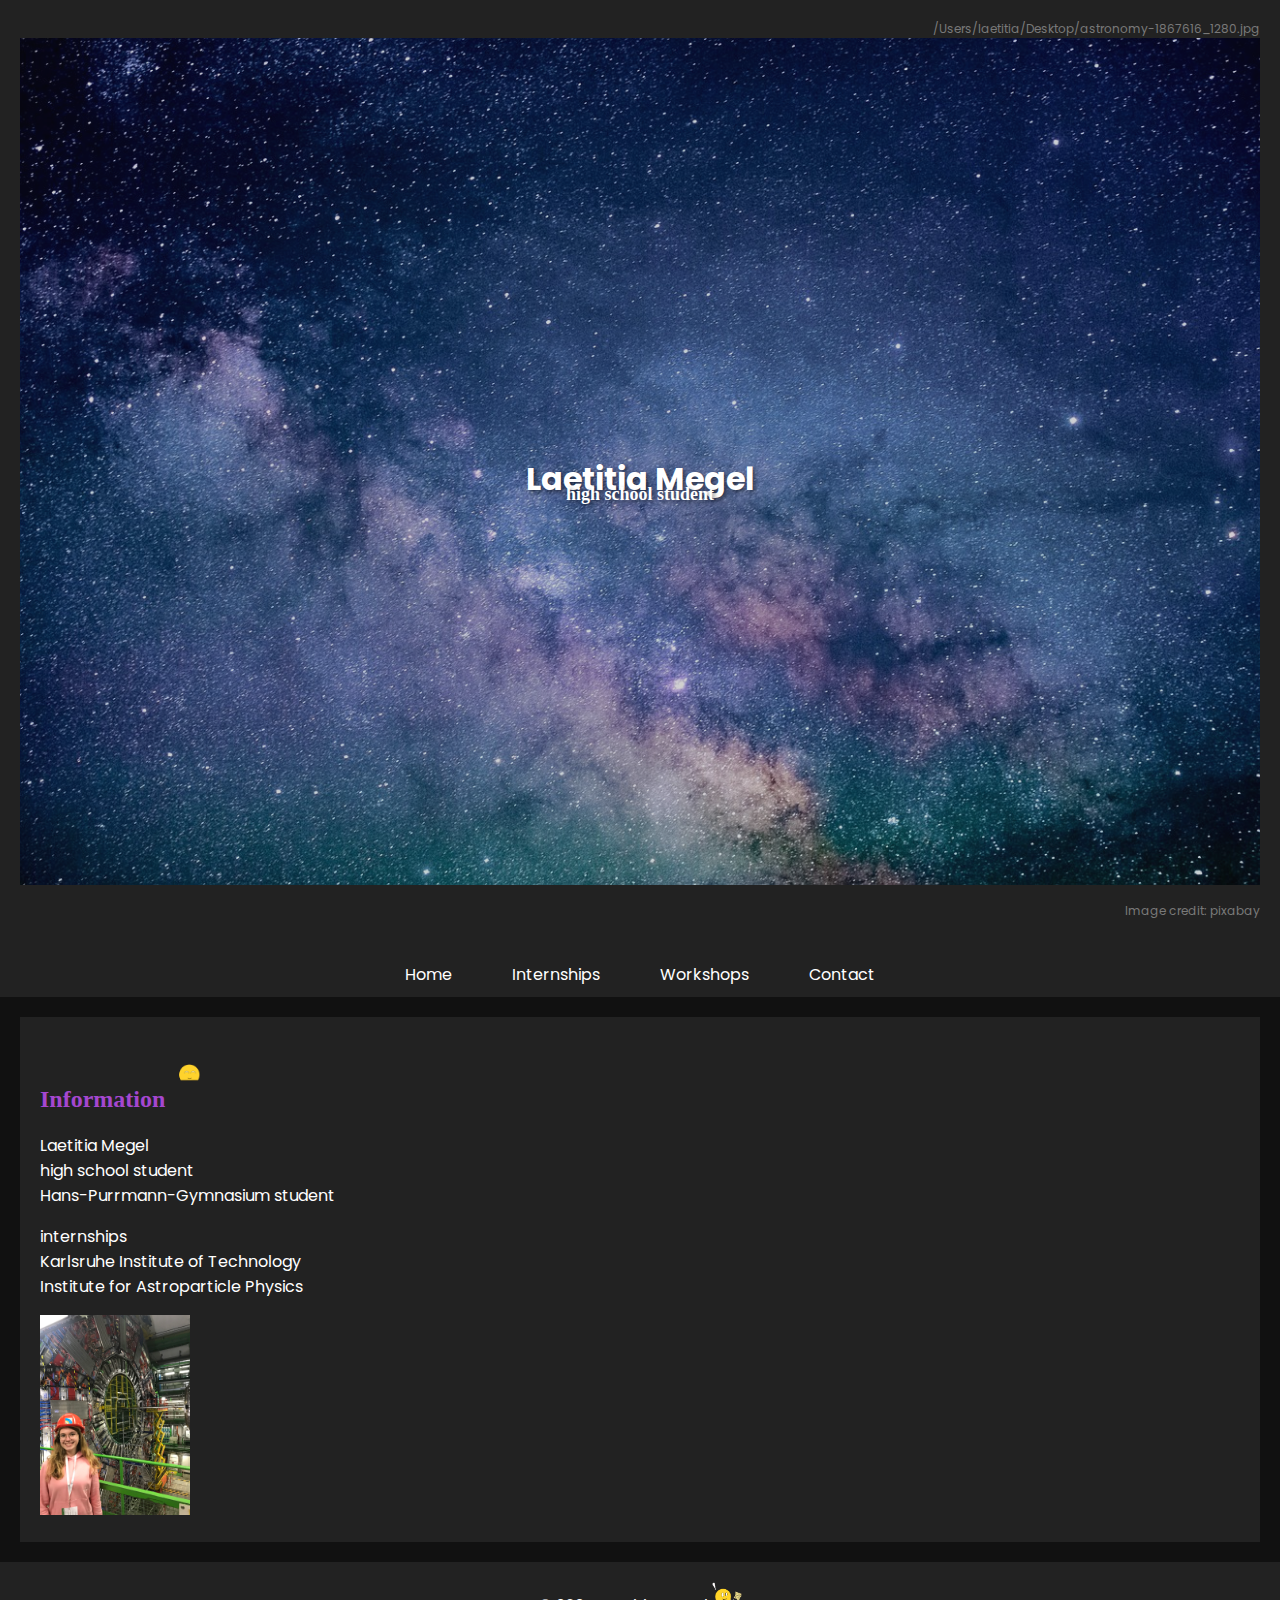
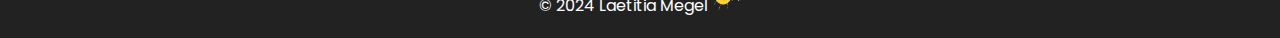
<file: index.html>
<!DOCTYPE html>
<html>
<head>
  <meta charset="UTF-8">
  <meta name="viewport" content="width=device-width, initial-scale=1.0">
  <title>Laetitia Megels Website</title>
  <link rel="stylesheet" href="styles.css">

  <link href="https://fonts.google.com/specimen/Cinzel?preview.size=19" rel="stylesheet">
  <link href="https://fonts.googleapis.com/css2?family=Nunito:wght@400;700&display=swap" rel="stylesheet">
  <link href="https://fonts.googleapis.com/css2?family=Poppins:wght@400;700&display=swap" rel="stylesheet">
  <link href="https://fonts.googleapis.com/css2?family=Source+Sans+Pro:wght@400;700&display=swap" rel="stylesheet">
  <link href="https://fonts.googleapis.com/css2?family=Bagel+Fat+One:wght@400;700&display=swap" rel="stylesheet">
  <link rel="stylesheet" href="https://fonts.googleapis.com/icon?family=Material+Icons">
</head>

<body>

  <header>/Users/laetitia/Desktop/astronomy-1867616_1280.jpg
    <div class="banner">
    <img src="images/astronomy-1867616_1280.jpg" alt="Astrophysics Banner">
    <p class="citation">Image credit: <a href="https://pixabay.com/de/photos/astronomie-hell-sternbild-dunkel-1867616/" target="_blank">pixabay</a></p>
    <h1>Laetitia Megel</h1>
    <h2>high school student</h2>
    </div>
  </header>

  <nav>
    <ul class="tab-list">
      <li><a href="index.html">Home</a></li>
      <li><a href="praktika.html">Internships</a></li>
      <li><a href="workshops.html">Workshops</a></li>
      <li><a href="contact.html">Contact</a></li>
    </ul>
  </nav>

  <main>
    
    <h2>Information<img src="images/Untitled_Artwork 7.png" alt="CRby" width="50" height="auto"></h2>
    <p>
        Laetitia Megel<br>
        high school student <br>
        <a href="https://wp.hpg-speyer.de" target="_blank"> Hans-Purrmann-Gymnasium</a> student<br>
    </p>
    <p>
        internships<br>
        <a href="https://www.kit.edu/" target="_blank"> Karlsruhe Institute of Technology </a><br>
        <a href="https://www.iap.kit.edu/" target="_blank"> Institute for Astroparticle Physics </a><br>
    </p>
    
    <img src="images/IMG_9590.jpg" alt="Photo" width="150" height="auto">

    </main>

  <footer>
    &copy; 2024 Laetitia Megel <img src="images/CRby1.png" alt="CRby" width="30" height="auto">
  </footer>


  <script src="script.js"></script>
</body>
</html>
</file>
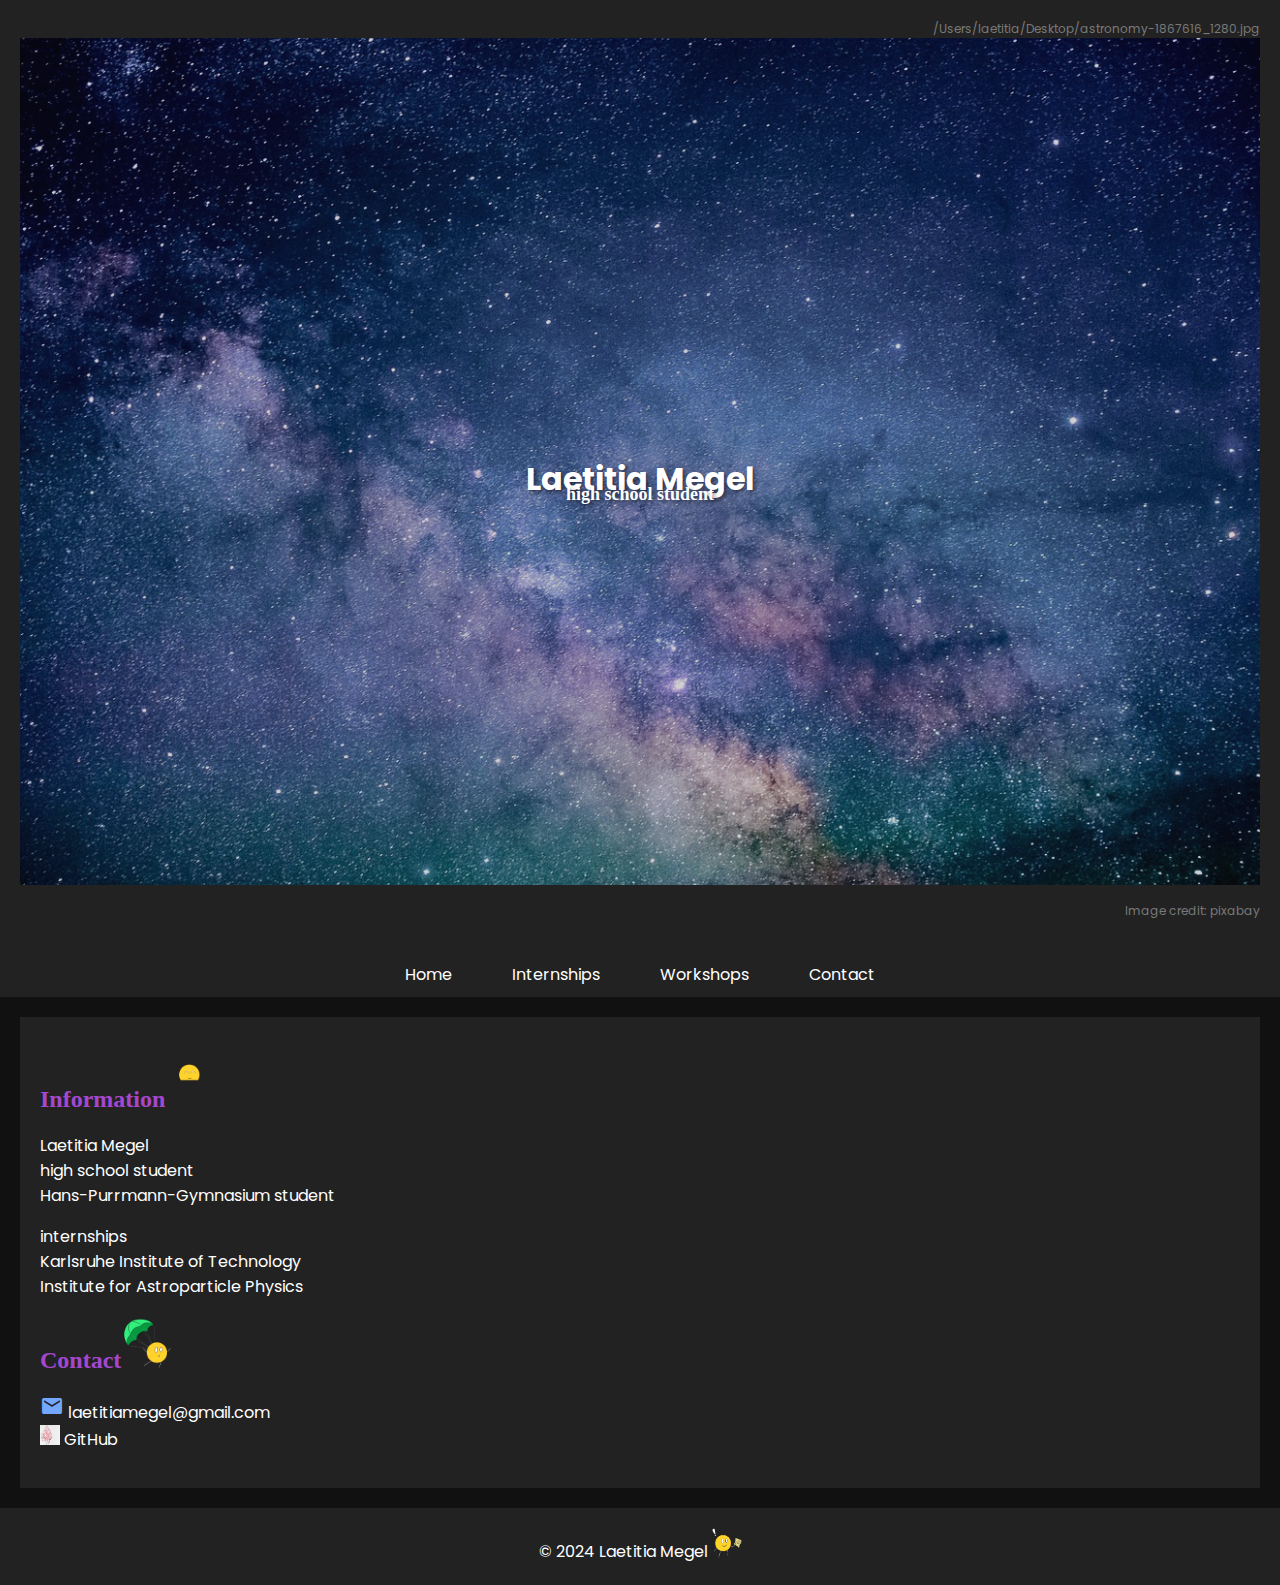
<file: contact.html>
<!DOCTYPE html>
<html>
<head>
  <meta charset="UTF-8">
  <meta name="viewport" content="width=device-width, initial-scale=1.0">
  <title>Laetitia Megels Website</title>
  <link rel="stylesheet" href="styles.css">

  <link href="https://fonts.google.com/specimen/Cinzel?preview.size=19" rel="stylesheet">
  <link href="https://fonts.googleapis.com/css2?family=Nunito:wght@400;700&display=swap" rel="stylesheet">
  <link href="https://fonts.googleapis.com/css2?family=Poppins:wght@400;700&display=swap" rel="stylesheet">
  <link href="https://fonts.googleapis.com/css2?family=Source+Sans+Pro:wght@400;700&display=swap" rel="stylesheet">
  <link href="https://fonts.googleapis.com/css2?family=Bagel+Fat+One:wght@400;700&display=swap" rel="stylesheet">
  <link rel="stylesheet" href="https://fonts.googleapis.com/icon?family=Material+Icons">
</head>

<body>

  <header>/Users/laetitia/Desktop/astronomy-1867616_1280.jpg
    <div class="banner">
    <img src="images/astronomy-1867616_1280.jpg" alt="Astrophysics Banner">
    <p class="citation">Image credit: <a href="https://pixabay.com/de/photos/astronomie-hell-sternbild-dunkel-1867616/" target="_blank">pixabay</a></p>
    <h1>Laetitia Megel</h1>
    <h2>high school student</h2>
    </div>
  </header>
  <nav>
    <ul class="tab-list">
      <li><a href="index.html">Home</a></li>
      <li><a href="praktika.html">Internships</a></li>
      <li><a href="workshops.html">Workshops</a></li>
      <li><a href="contact.html">Contact</a></li>
    </ul>
  </nav>

<main>
    <h2>Information<img src="images/Untitled_Artwork 7.png" alt="CRby" width="50" height="auto"></h2>
    <p>
        Laetitia Megel <br>
        high school student <br>
        <a href="https://wp.hpg-speyer.de" target="_blank"> Hans-Purrmann-Gymnasium </a> student <br>
    </p>
    <p>
        internships<br>
        <a href="https://www.kit.edu/" target="_blank"> Karlsruhe Institute of Technology </a><br>
        <a href="https://www.iap.kit.edu/" target="_blank"> Institute for Astroparticle Physics </a><br>
    </p>
    <p>
    <h2>Contact<img src="images/CRby2.png" alt="CRby" width="50" height="auto"></h2>
        <a href="mailto:laetitiamegel@gmail.com"><i class="material-icons">email</i> laetitiamegel@gmail.com</a> <br>
        
        <a href="https://github.com/Laetitia227" target="_blank">
          <img src="images/pinkbox__april21_1920x1200_Wallpaper3.jpg" alt="GitHub" class="social-icon">
        </a>
        <a href="https://github.com/Laetitia227" target="_blank"> GitHub </a> <br>

    </p>
</main>

  <footer>
    &copy; 2024 Laetitia Megel <img src="images/CRby1.png" alt="CRby" width="30" height="auto">
  </footer>

</body>
</html>
</file>
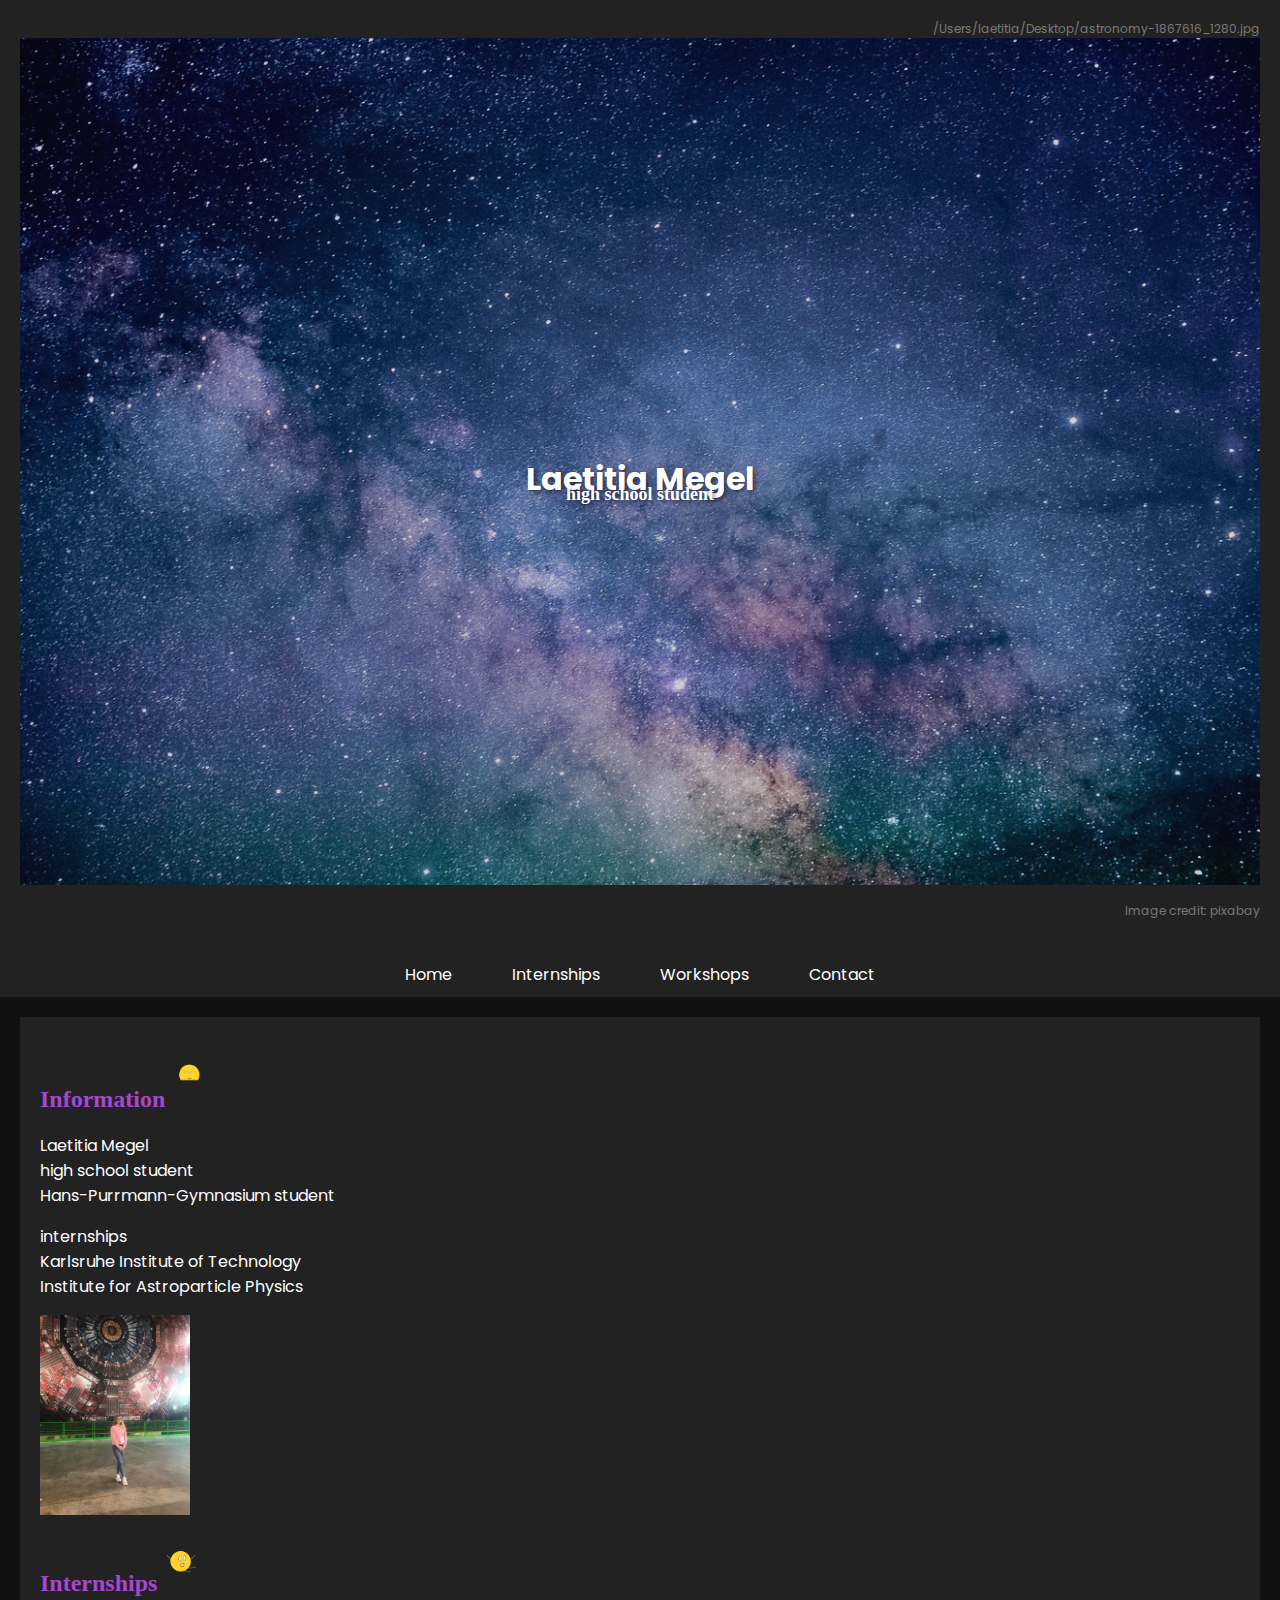
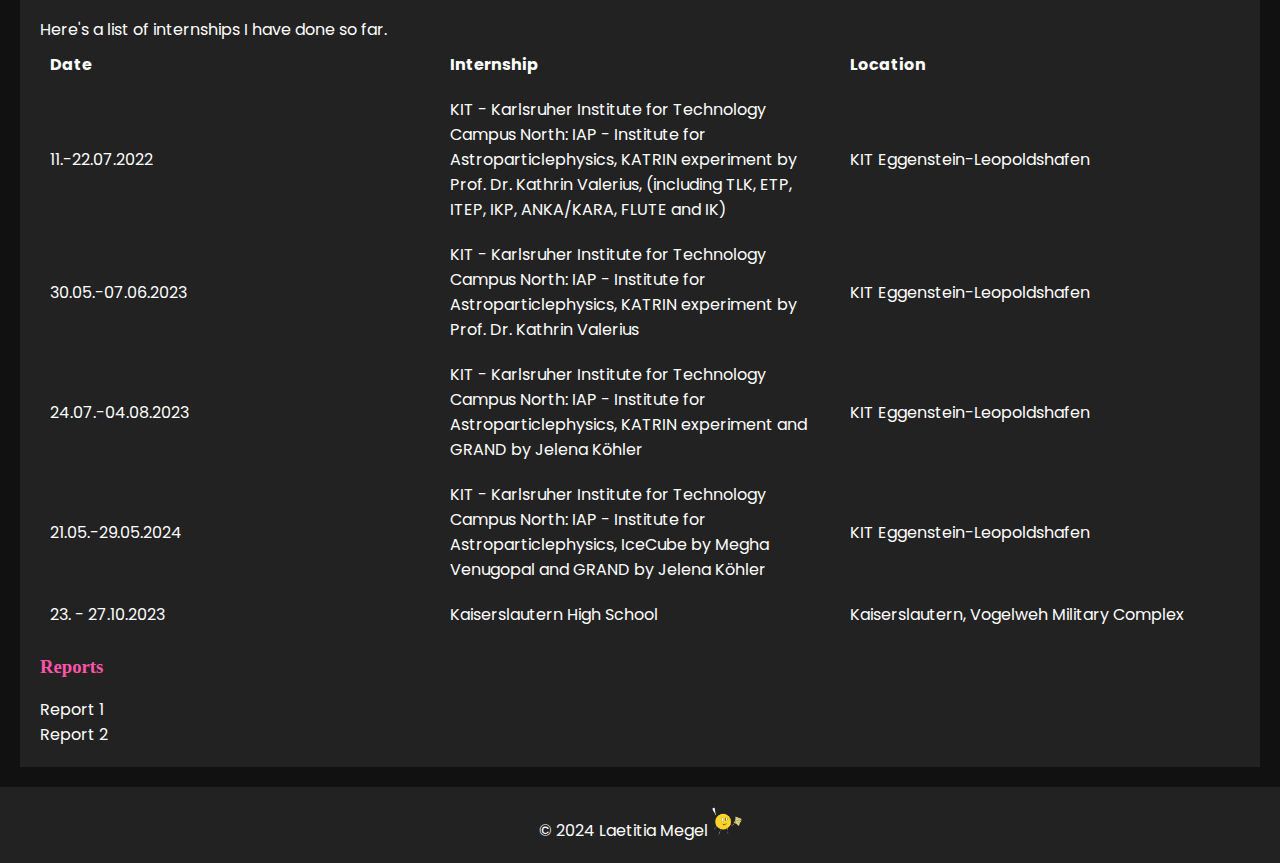
<file: praktika.html>
<!DOCTYPE html>
<html>
<head>
  <meta charset="UTF-8">
  <meta name="viewport" content="width=device-width, initial-scale=1.0">
  <title>Laetitia Megels Website</title>
  <link rel="stylesheet" href="styles.css">

  <link href="https://fonts.google.com/specimen/Cinzel?preview.size=19" rel="stylesheet">
  <link href="https://fonts.googleapis.com/css2?family=Nunito:wght@400;700&display=swap" rel="stylesheet">
  <link href="https://fonts.googleapis.com/css2?family=Poppins:wght@400;700&display=swap" rel="stylesheet">
  <link href="https://fonts.googleapis.com/css2?family=Source+Sans+Pro:wght@400;700&display=swap" rel="stylesheet">
  <link href="https://fonts.googleapis.com/css2?family=Bagel+Fat+One:wght@400;700&display=swap" rel="stylesheet">
  <link rel="stylesheet" href="https://fonts.googleapis.com/icon?family=Material+Icons">
</head>

<body>

  <header>/Users/laetitia/Desktop/astronomy-1867616_1280.jpg
    <div class="banner">
    <img src="images/astronomy-1867616_1280.jpg" alt="Astrophysics Banner">
    <p class="citation">Image credit: <a href="https://pixabay.com/de/photos/astronomie-hell-sternbild-dunkel-1867616/" target="_blank">pixabay</a></p>
    <h1>Laetitia Megel</h1>
    <h2>high school student</h2>
    </div>
  </header>

  <nav>
    <ul class="tab-list">
      <li><a href="index.html">Home</a></li>
      <li><a href="praktika.html">Internships</a></li>
      <li><a href="workshops.html">Workshops</a></li>
      <li><a href="contact.html">Contact</a></li>
    </ul>
  </nav>

  <main>
    
    <h2>Information<img src="images/Untitled_Artwork 7.png" alt="CRby" width="50" height="auto"></h2>
    <p>
        Laetitia Megel<br>
        high school student <br>
        <a href="https://wp.hpg-speyer.de" target="_blank"> Hans-Purrmann-Gymnasium</a> student<br>
    </p>
    <p>
        internships<br>
        <a href="https://www.kit.edu/" target="_blank"> Karlsruhe Institute of Technology </a><br>
        <a href="https://www.iap.kit.edu/" target="_blank"> Institute for Astroparticle Physics </a><br>
    </p>
    
    <img src="images/IMG_8697.jpeg" alt="Photo" width="150" height="auto">
    <h2> Internships<img src="images/Untitled_Artwork.png" alt="CRby" width="50" height="auto"></h2>
    Here's a list of internships I have done so far. <br>

    <table class="five-column-table">
      <thead>
        <tr>
          <th>Date</th>
          <th>Internship</th>
          <th>Location</th>
        </tr>
      </thead>
      <tbody>
        <tr>
          <td>11.-22.07.2022</td>
          <td>KIT - Karlsruher Institute for Technology Campus North:   
            IAP - Institute for Astroparticlephysics, KATRIN experiment by Prof. Dr. Kathrin Valerius,
            (including TLK, ETP, ITEP, IKP, ANKA/KARA, FLUTE and IK)</td>
          <td>KIT Eggenstein-Leopoldshafen</td>
        </tr>
        <tr>
          <td>30.05.-07.06.2023</td>
          <td>KIT - Karlsruher Institute for Technology Campus North:
            IAP - Institute for  Astroparticlephysics, KATRIN experiment by Prof. Dr. Kathrin Valerius</td>
          <td>KIT Eggenstein-Leopoldshafen</td>
        </tr>
        <tr>
          <td>24.07.-04.08.2023</td>
          <td>KIT - Karlsruher Institute for Technology Campus North:
            IAP - Institute for Astroparticlephysics, KATRIN experiment and GRAND by <a href="https://jelenakhlr.github.io/" target="_blank"> Jelena Köhler</a><br> </td>
          <td>KIT Eggenstein-Leopoldshafen</td>
        </tr>
        <tr>
          <td>21.05.-29.05.2024</td>
          <td>KIT - Karlsruher Institute for Technology Campus North: 
            IAP - Institute for Astroparticlephysics, IceCube by Megha Venugopal and GRAND by Jelena Köhler 
          </td>
          <td>KIT Eggenstein-Leopoldshafen</td>
        </tr>
        <tr>
          <td>23. - 27.10.2023</td>
          <td>Kaiserslautern High School</td>
          <td>Kaiserslautern, Vogelweh Military Complex</td>
        </tr>
      </table>
    </tbody>


    <h3>Reports</h3>
    <a href="PDFs/Laetitia_Praktikum.pdf" target="_blank"> Report 1</a><br>

    <a href="https://github.com/jelenakhlr/outreach_radio" target="_blank"> Report 2</a>

    </main>

  <footer>
    &copy; 2024 Laetitia Megel <img src="images/CRby1.png" alt="CRby" width="30" height="auto">
  </footer>


  <script src="script.js"></script>
</body>
</html>
</file>
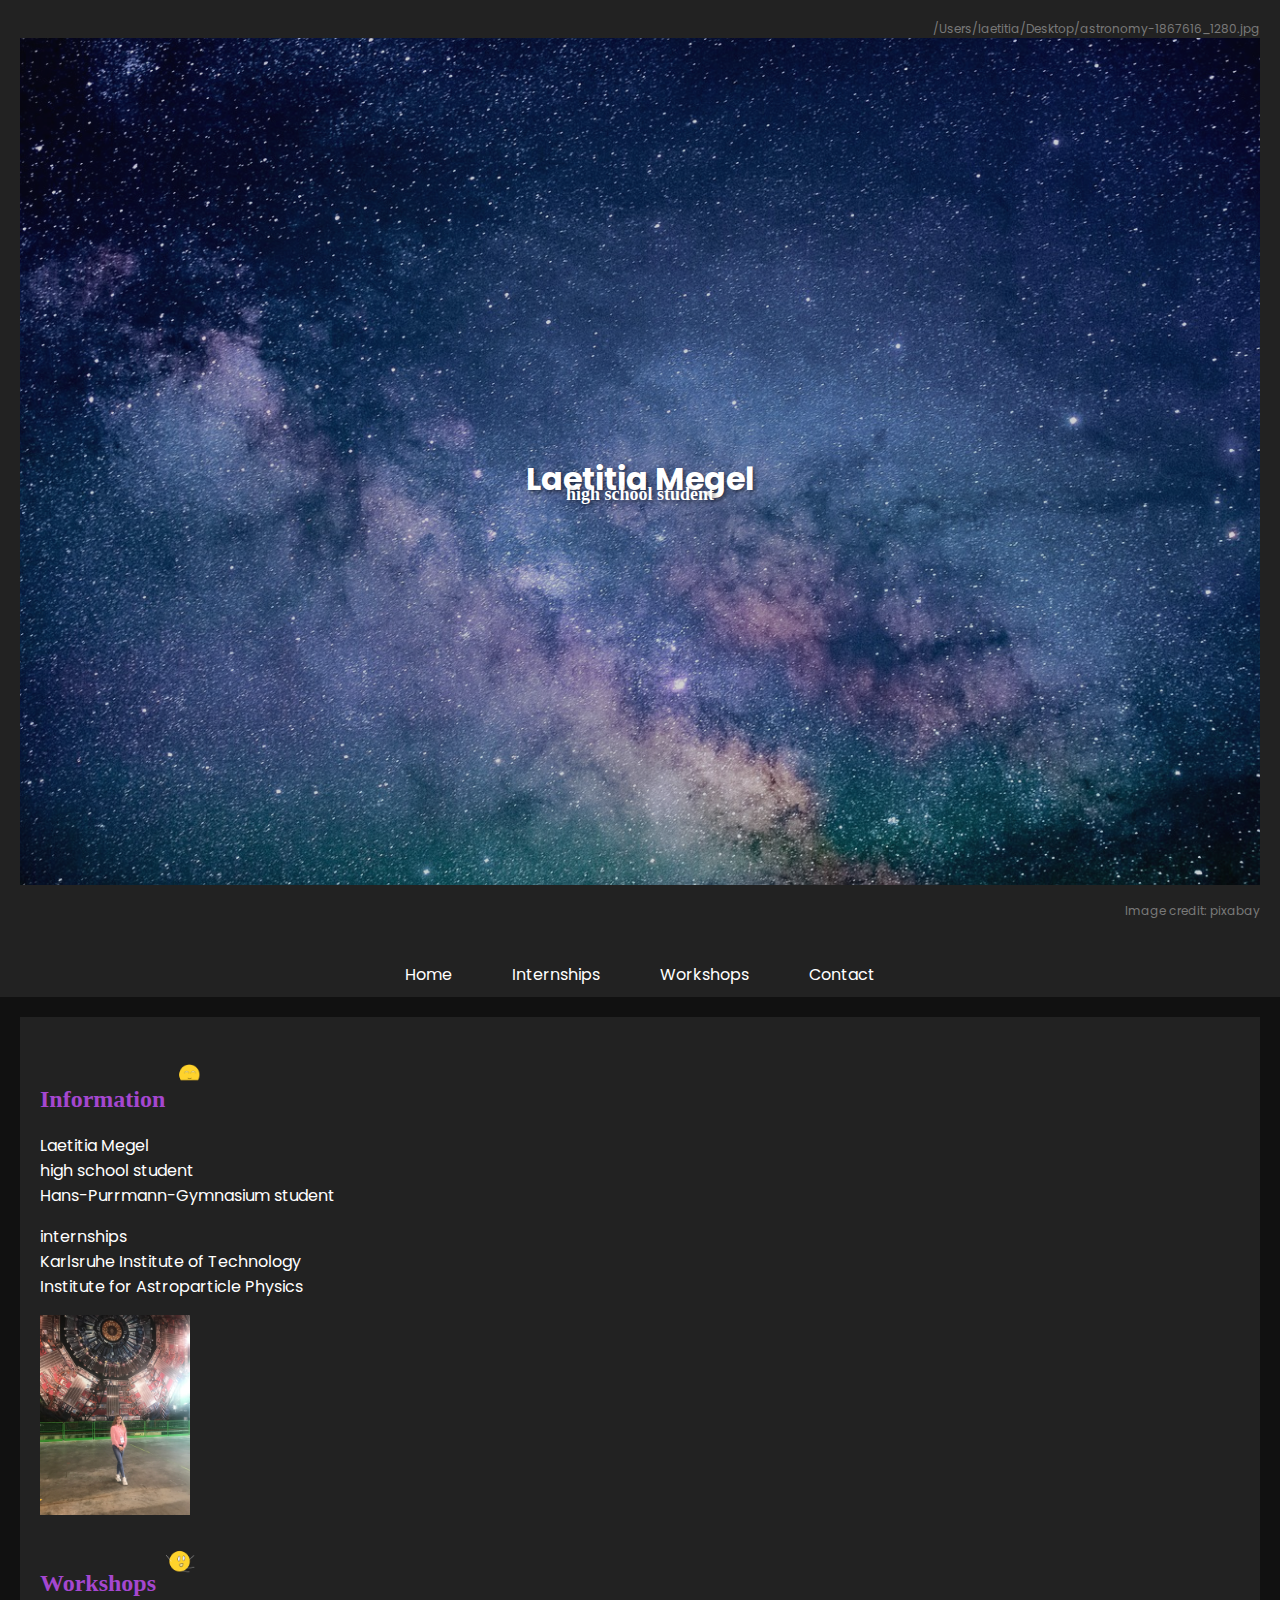
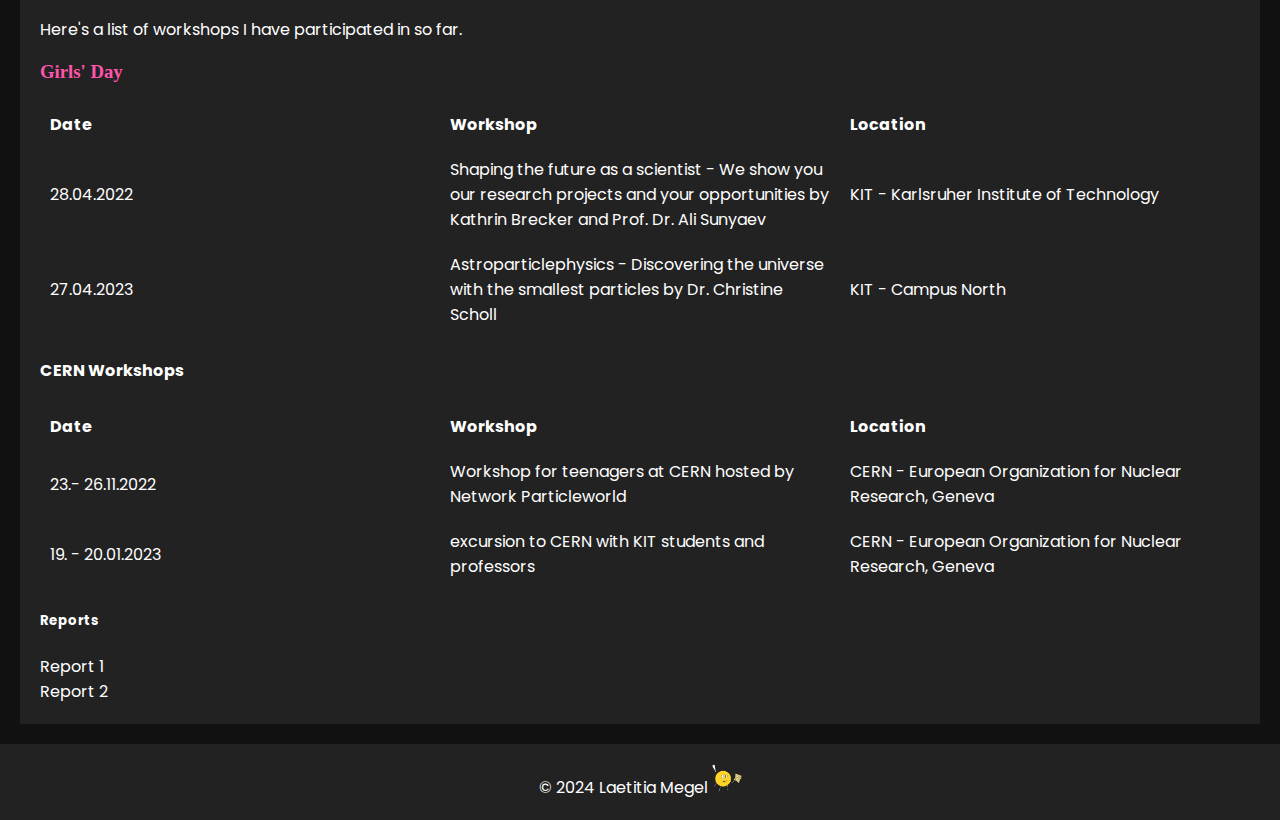
<file: Workshops.html>
<!DOCTYPE html>
<html>
<head>
  <meta charset="UTF-8">
  <meta name="viewport" content="width=device-width, initial-scale=1.0">
  <title>Laetitia Megels Website</title>
  <link rel="stylesheet" href="styles.css">

  <link href="https://fonts.google.com/specimen/Cinzel?preview.size=19" rel="stylesheet">
  <link href="https://fonts.googleapis.com/css2?family=Nunito:wght@400;700&display=swap" rel="stylesheet">
  <link href="https://fonts.googleapis.com/css2?family=Poppins:wght@400;700&display=swap" rel="stylesheet">
  <link href="https://fonts.googleapis.com/css2?family=Source+Sans+Pro:wght@400;700&display=swap" rel="stylesheet">
  <link href="https://fonts.googleapis.com/css2?family=Bagel+Fat+One:wght@400;700&display=swap" rel="stylesheet">
  <link rel="stylesheet" href="https://fonts.googleapis.com/icon?family=Material+Icons">
</head>

<body>

  <header>/Users/laetitia/Desktop/astronomy-1867616_1280.jpg
    <div class="banner">
    <img src="images/astronomy-1867616_1280.jpg" alt="Astrophysics Banner">
    <p class="citation">Image credit: <a href="https://pixabay.com/de/photos/astronomie-hell-sternbild-dunkel-1867616/" target="_blank">pixabay</a></p>
    <h1>Laetitia Megel</h1>
    <h2>high school student</h2>
    </div>
  </header>

  <nav>
    <ul class="tab-list">
      <li><a href="index.html">Home</a></li>
      <li><a href="praktika.html">Internships</a></li>
      <li><a href="workshops.html">Workshops</a></li>
      <li><a href="contact.html">Contact</a></li>
    </ul>
  </nav>

  <main>
    
    <h2>Information<img src="images/Untitled_Artwork 7.png" alt="CRby" width="50" height="auto"></h2>
    <p>
        Laetitia Megel<br>
        high school student <br>
        <a href="https://wp.hpg-speyer.de" target="_blank"> Hans-Purrmann-Gymnasium</a> student<br>
    </p>
    <p>
        internships<br>
        <a href="https://www.kit.edu/" target="_blank"> Karlsruhe Institute of Technology </a><br>
        <a href="https://www.iap.kit.edu/" target="_blank"> Institute for Astroparticle Physics </a><br>
    </p>
    
    <img src="images/IMG_8697.jpeg" alt="Photo" width="150" height="auto">
    <h2> Workshops<img src="images/Untitled_Artwork.png" alt="CRby" width="50" height="auto"></h2>
    Here's a list of workshops I have participated in so far. <br>


    <h3>Girls' Day</h3>
    <table class="five-column-table"
    <thead>
      <tr>
        <th>Date</th>
        <th>Workshop</th>
        <th>Location</th>
      </tr>
    </thead>
    <tbody>
      <tr>
        <td>28.04.2022</td>
        <td>Shaping the future as a scientist - We show you our research projects and your opportunities by Kathrin Brecker and Prof. Dr. Ali Sunyaev</td>
        <td>KIT - Karlsruher Institute of Technology</td>
      </tr>
      <tr>
        <td>27.04.2023</td>
        <td>Astroparticlephysics - Discovering the universe with the smallest particles  by Dr. Christine Scholl</td>
        <td>KIT - Campus North</td>
      </tr>
      </table>
    </tbody>

    <h4>CERN Workshops</h4>
    <table class="five-column-table"
    <thead>
      <tr>
        <th>Date</th>
        <th>Workshop</th>
        <th>Location</th>
      </tr>
    </thead>
    <tbody>
      <tr>
        <td>23.- 26.11.2022</td>
        <td>Workshop for teenagers at CERN hosted by Network Particleworld</td>
        <td>CERN - European Organization for Nuclear Research, Geneva</td>
      </tr>
      <tr>
        <td>19. - 20.01.2023</td>
        <td>excursion to CERN with KIT students and professors</td>
        <td>CERN - European Organization for Nuclear Research, Geneva</td>
      </tr>
      </table>
    </tbody>

    <h5>Reports</h5>
    <a href="PDFs/Laetitia_Praktikum.pdf" target="_blank"> Report 1</a><br>

    <a href="https://github.com/jelenakhlr/outreach_radio" target="_blank"> Report 2</a>

    </main>

  <footer>
    &copy; 2024 Laetitia Megel <img src="images/CRby1.png" alt="CRby" width="30" height="auto">
  </footer>


  <script src="script.js"></script>
</body>
</html>
</file>
<file: styles.css>
/* Global styles */
body {
    font-family: 'Poppins', sans-serif;
    background-color: #111;
    color: #fff;
    margin: 0;
    padding: 0;
  }

  /* Dark mode styles */
  @media screen and (max-width: 768px) {
    body {
      background-color: #000;
      color: #ccc;
    }
    /* Update other elements' styles here */
  }
  
  /* Header styles */
  header {
    font-family: 'Poppins', cursive;
    background-color: #222;
    font-size: 12px;
    color: #797979;
    padding: 20px;
    text-align: right;
  }
  
  header img {
    width: 100%;
    height: auto;
    object-fit: cover;
    opacity: 0.8;
  }
  
  header h1 {
    position: absolute;
    top: 50%;
    left: 50%;
    transform: translate(-50%, -50%);
    color: #fff;
    font-size: 32px;
    font-weight: bold;
    text-shadow: 2px 2px 4px rgba(0, 0, 0, 0.5);
  }
  
  header h2 {
    position: absolute;
    top: 50%;
    left: 50%;
    transform: translate(-50%, -50%);
    color: #fff;
    font-weight: bold;
    text-shadow: 2px 2px 4px rgba(0, 0, 0, 0.5);
  }
  
  h1 {
    font-family: 'Poppins', cursive;
    color: #ff55aa;
    font-weight: bold;
    margin: 0;
  }
  
  /* Main content styles */
  main {
    padding: 20px;
    margin: 20px;
    background-color: #222;
  }
  
  .material-icons {
    color: #74A7FE;
    font-size: 20px;
  }
  
  h2 {
    font-family: 'Moirai One', cursive;
    color: #a547d0;
    margin: 2;
  }
  
  h3 {
    font-family: 'Moirai One', cursive;
    color: #ff55aa;
  }
  
  /* links */
  a {
    color: inherit;
    text-decoration: none;
  }

  a:hover {
    color: #3AB7C1; /* Replace with your desired hover color */
  }
  
  /* Footer styles */
  footer {
    background-color: #222;
    padding: 20px;
    text-align: center;
  }
  
  .presentation-table {
    width: 100%;
    border-collapse: collapse;
  }
  
  .presentation-table th,
  .presentation-table td {
    padding: 10px;
    text-align: left;
  }
  
  .presentation-table thead {
    background-color: #222;
    color: #fff;
  }
  
  .presentation-table th {
    font-weight: bold;
  }
  
  .presentation-table tbody tr:nth-child(even) {
    background-color: #222;
  }
  
  .presentation-table tbody tr:hover {
    background-color: #FFADCC;
  }
  
  .banner {
    position: relative;
  }
  

  .five-column-table {
    width: 100%;
    border-collapse: collapse;
  }
  
  .five-column-table th,
  .five-column-table td {
    padding: 10px;
    text-align: left;
  }
  
  /* Set fixed width for each column */
  .five-column-table th:nth-child(1),
  .five-column-table td:nth-child(1) {
    width: 20%; /* Adjust the width value as needed */
  }
  
  .five-column-table th:nth-child(2),
  .five-column-table td:nth-child(2) {
    width: 20%; /* Adjust the width value as needed */
  }
  
  .five-column-table th:nth-child(3),
  .five-column-table td:nth-child(3) {
    width: 20%; /* Adjust the width value as needed */
  }
  
  .five-column-table th:nth-child(4),
  .five-column-table td:nth-child(4) {
    width: 20%; /* Adjust the width value as needed */
  }
  
  .five-column-table th:nth-child(5),
  .five-column-table td:nth-child(5) {
    width: 20%; /* Adjust the width value as needed */
  }
  
  .five-column-table thead {
    background-color: #222;
    color: #fff;
    font-weight: bold;
  }
  
  .five-column-table tbody tr:nth-child(even) {
    background-color: #222;
  }
  
  .five-column-table tbody tr:hover {
    background-color: #FFADCC;
  }
  




  .banner img {
    width: 100%;
    height: auto;
  }

  nav {
    background-color: #222;
    display: flex;
    justify-content: center;
  }
  
  nav ul {
    list-style: none;
    display: flex;
    margin: 0;
    padding: 0;
  }
  
  nav li {
    margin: 0 10px;
  }
  
  nav a {
    color: #fff;
    text-decoration: none;
    padding: 10px;
  }
  
  nav a:hover {
    background-color: #444;
    border-radius: 5px;
    color: #ff55aa;
  }
  
  img.right-image {
    float: none;
    margin: 0 0 20px 20px; /* Adjust the margin values for spacing */
  }


  /* small screen specifics: */

  /* Styles for the sliding tabs */
.tab-list {
  display: flex;
  list-style: none;
  padding: 0;
  margin: 0;
}

.tab-list li {
  flex: 1;
  text-align: center;
  padding: 10px;
}

.tab-list li.active {
  background-color: #ff55aa;
}

/* CSS for the social media SVG icons */
.social-icon {
  fill: #ff69b4; /* Replace with your desired pink color */
  width: 20px; /* Adjust the width of the icon as needed */
  height: 20px; /* Adjust the height of the icon as needed */
}
</file>
